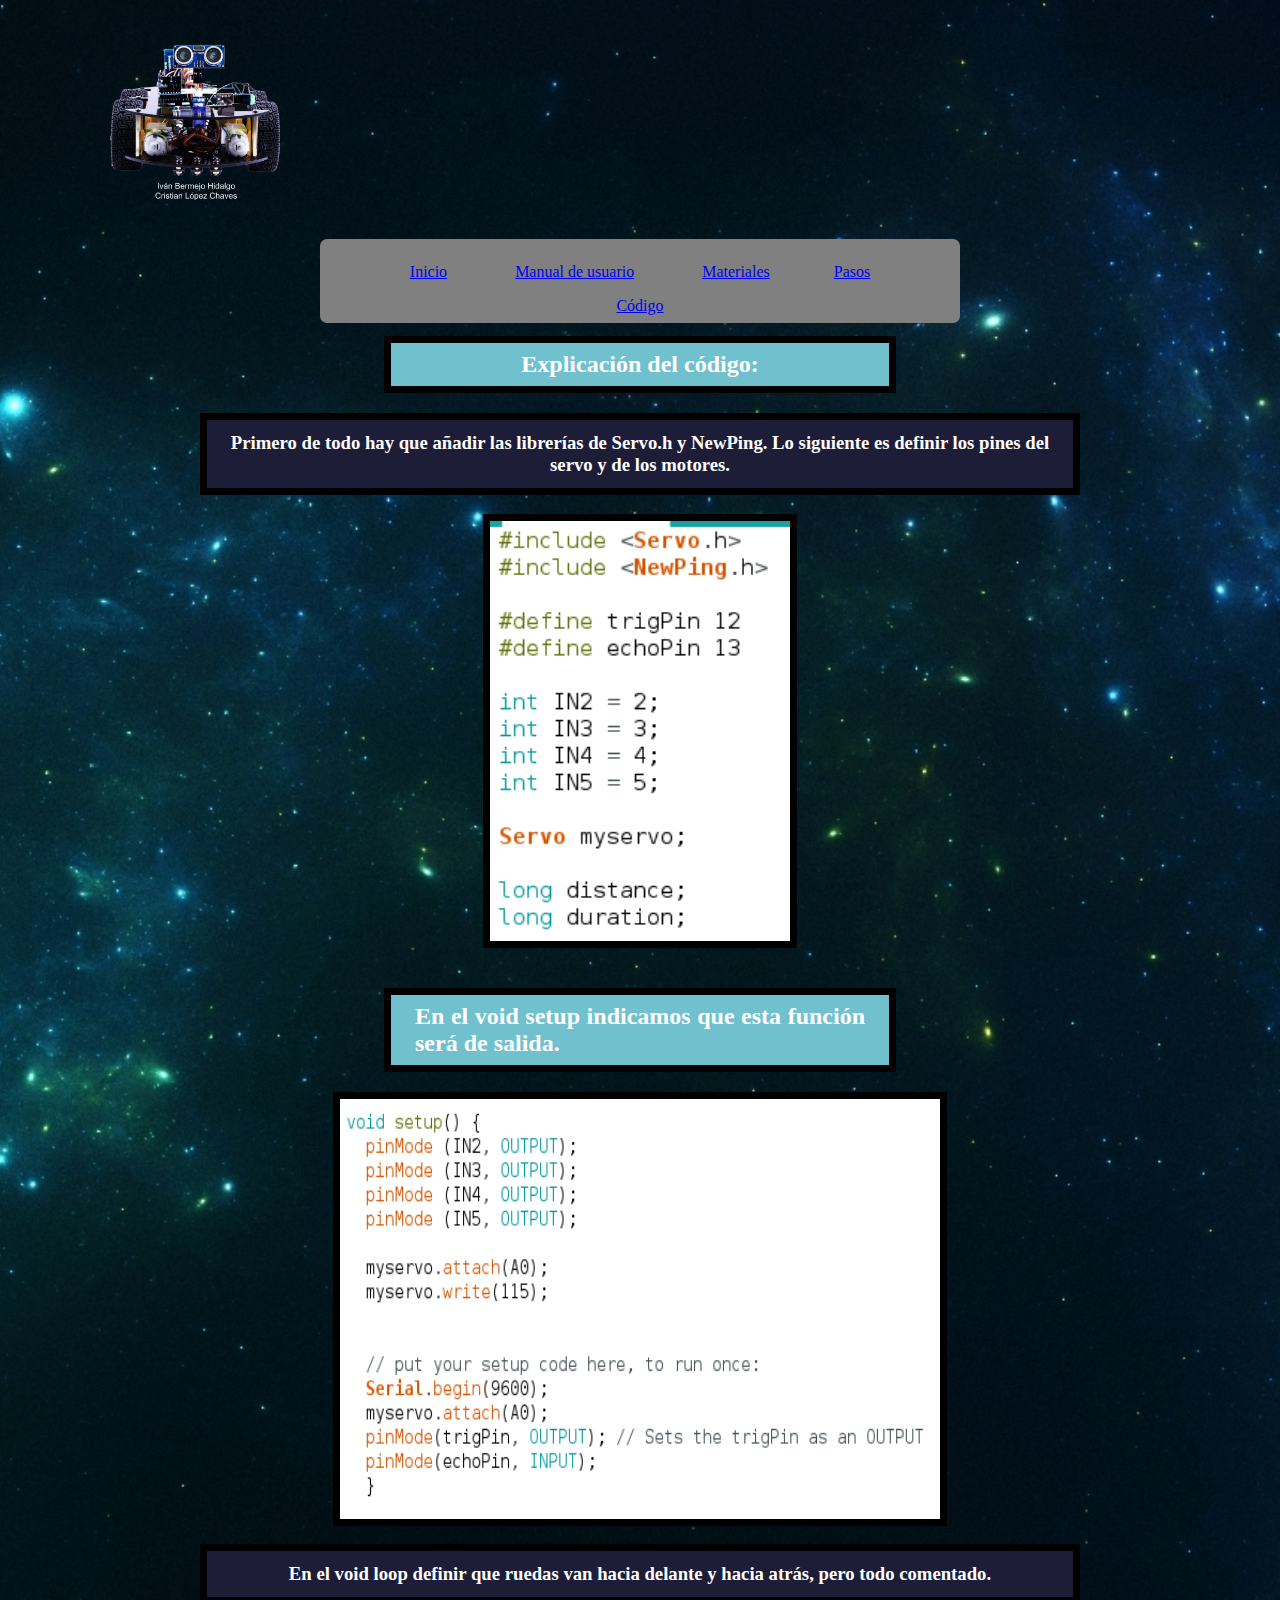
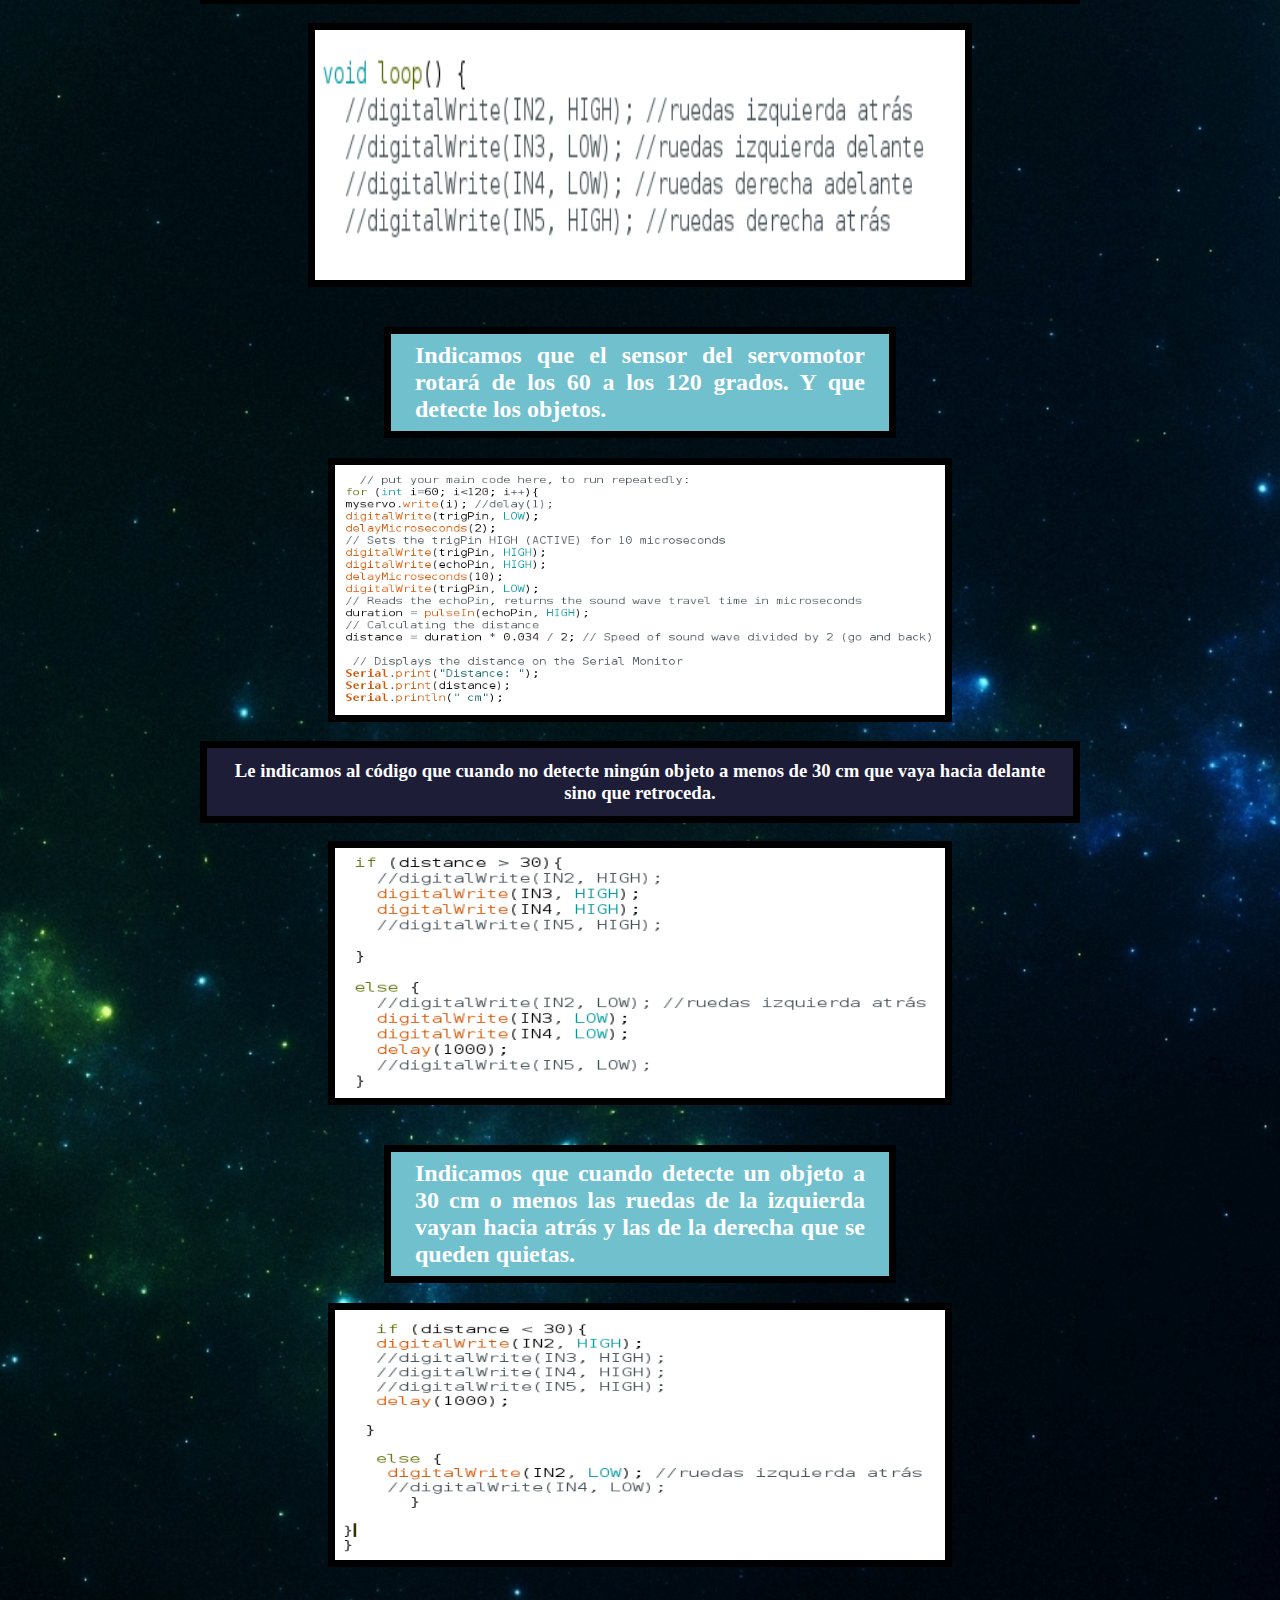
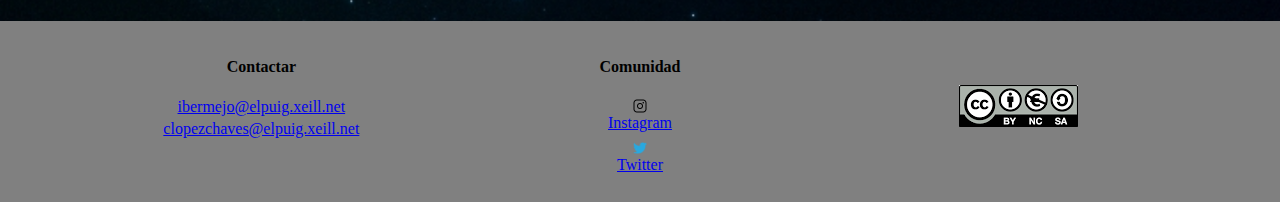
<file: codigo.html>
<!DOCTYPE html>
<html LANG="es">
  <head>
    <meta charset="utf-8">
    <link rel="stylesheet" href="principal.css">
    <link rel="stylesheet" href="menu.css">
    <link rel="stylesheet" href="footer.css">
    <link rel="stylesheet" href="style.css">
    <title>Robot Arduino</title>
  </head>
  <body>

    <div id="imag4">

      <div id="cabeza">
        <div id="logo">
          <img src="imagenes/fondo/5.png" alt="logo" width="30" height="30">
        </div>

    <div id="menu">
      <ul>
      <li><a href="index.html"><p>Inicio</p></a></li>
      <li><a href="manual.html"><p>Manual de usuario</p></a></li>
      <li><a href="materiales.html"><p>Materiales</p></a>
      <li><a href="pasos.html"><p>Pasos</p></a>
      <li><a href="codigo.html"><p>Código</p></a>
        </ul>
    </div>

    <div id="intro8">
      <h2>Explicación del código:</h2>
    </div>

    <div id="explicacion">
      <h3>Primero de todo hay que añadir las librerías de Servo.h y NewPing. Lo siguiente es definir los pines del servo y de los motores.</h3>
    </div>

    <div id="imagenes">
    <img src="imagenes/codigo/1.png" width="300" height="420" alt="Imagen"></a>
    </div>

    <div id="intro3">
      <h2>En el void setup indicamos que esta función será de salida.</h2>
    </div>

    <div id="imagenes">
      <img src="imagenes/codigo/2.png" width="600" height="420" alt="Imagen"></a>
    </div>

    <div id="explicacion">
      <h3>En el void loop definir que ruedas van hacia delante y hacia atrás, pero todo comentado.</h3>
    </div>

    <div id="imagenes">
      <img src="imagenes/codigo/3.png" width="650" height="250" alt="Imagen"></a>
    </div>

    <div id="intro3">
      <h2>Indicamos que el sensor del servomotor rotará de los 60 a los 120 grados. Y que detecte los objetos.</h2>
    </div>

    <div id="imagenes">
      <img src="imagenes/codigo/4.png" width="610" height="250" alt="Imagen"></a>
    </div>

    <div id="explicacion">
      <h3>Le indicamos al código que cuando no detecte ningún objeto a menos de 30 cm que vaya hacia delante sino que retroceda.</h3>
    </div>

    <div id="imagenes">
      <img src="imagenes/codigo/5.png" width="610" height="250" alt="Imagen"></a>
    </div>

    <div id="intro3">
      <h2>Indicamos que cuando detecte un objeto a 30 cm o menos las ruedas de la izquierda vayan hacia atrás y las de la derecha que se queden quietas.</h2>
    </div>

    <div id="imagenes">
      <img src="imagenes/codigo/6.png" width="610" height="250" alt="Imagen"></a>
    </div>

    <br>
    <br>
    <br>

    <div id="footer">
      
      <div id="contactar">
        <h4>Contactar</h4>
        <a href="https://mail.google.com/mail/u/0/#inbox?compose=new"><p>ibermejo@elpuig.xeill.net</p></a>
        <a href="https://mail.google.com/mail/u/0/#inbox?compose=new"><p>clopezchaves@elpuig.xeill.net</p></a>
      </div>

      <div id="redes">
        <h4>Comunidad</h4>
        <ul>
          <img src="imagenes/redes/insta.png" width="16" height="16" alt="permisos"></i><br>
          <li id="uno"><a href="https://www.instagram.com"><p>Instagram</p></a></li>
          <img src="imagenes/redes/tw.png" width="16" height="16" alt="permisos"></i><br>
          <li id="dos"><a href="https://www.twitter.com/"><p>Twitter</p></a>
        </ul>
      </div>
    
      <div id="permiso">
      <img src="imagenes/permisos/permisos.png" alt="permisos">
      </div>
  </div>

  </body>
</file>
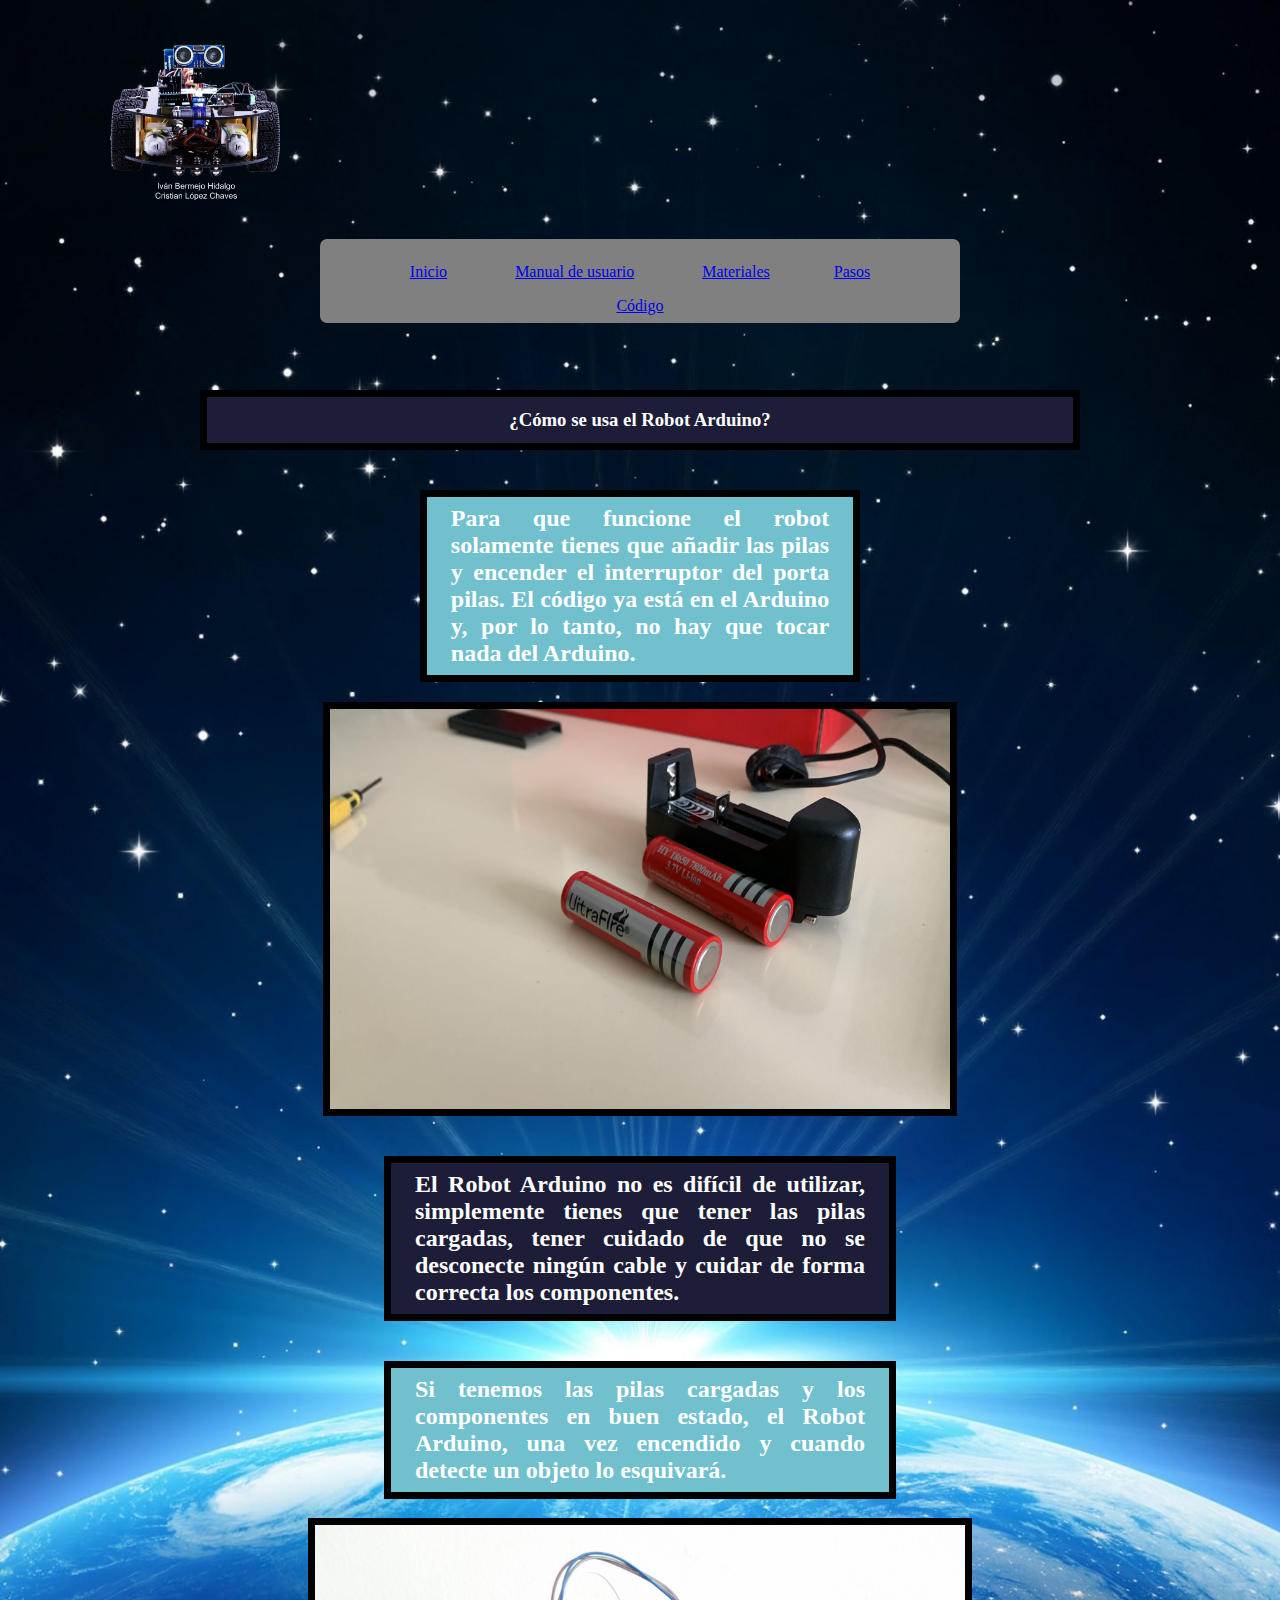
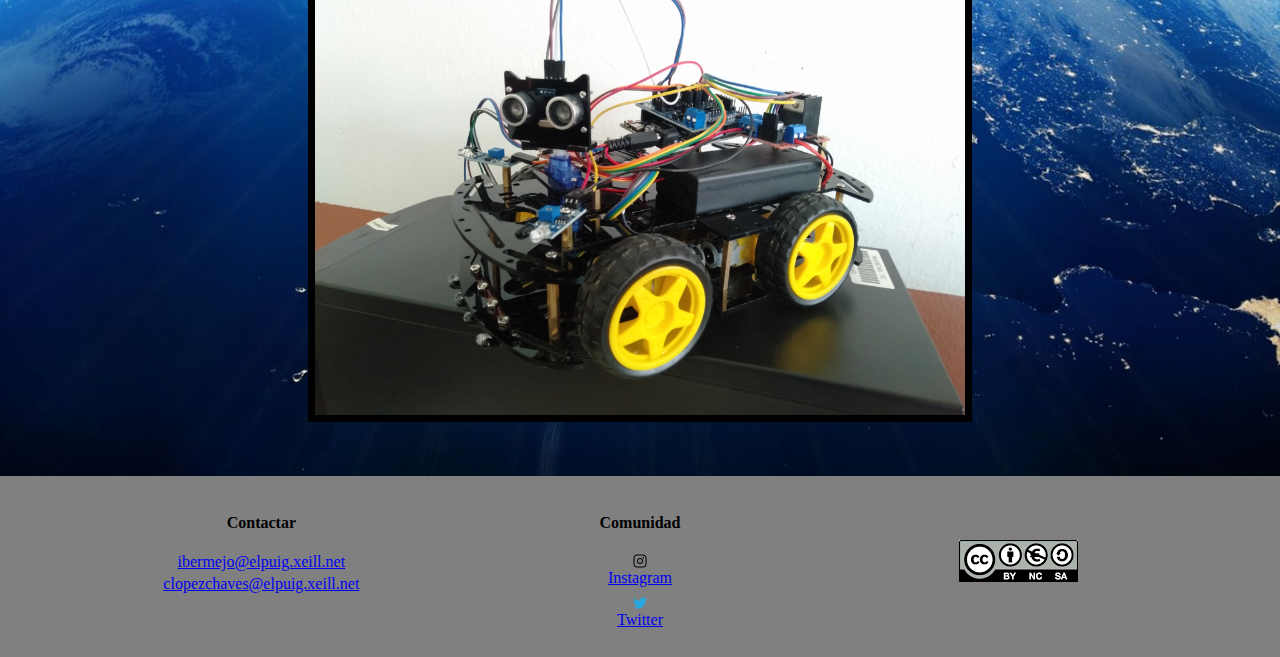
<file: manual.html>
<!DOCTYPE html>
<html LANG="es">
  <head>
    <meta charset="utf-8">
    <link rel="stylesheet" href="principal.css">
    <link rel="stylesheet" href="menu.css">
    <link rel="stylesheet" href="footer.css">
    <link rel="stylesheet" href="style.css">
    <title>Robot Arduino</title>
  </head>
  <body>

    <div id="imag5">

      <div id="cabeza">
        <div id="logo">
          <img src="imagenes/fondo/5.png" alt="logo" width="30" height="30">
        </div>

    <div id="menu">
      <ul>
      <li><a href="index.html"><p>Inicio</p></a></li>
      <li><a href="manual.html"><p>Manual de usuario</p></a></li>
      <li><a href="materiales.html"><p>Materiales</p></a>
      <li><a href="pasos.html"><p>Pasos</p></a>
      <li><a href="codigo.html"><p>Código</p></a>
        </ul>
    </div>

    <div id="personas">
      <h3>¿Cómo se usa el Robot Arduino?</h3>
    </div>

    <div id="intro">
      <h2>Para que funcione el robot solamente tienes que añadir las pilas y encender el interruptor del porta pilas. El código ya está en el Arduino y, por lo tanto, no hay que tocar nada del Arduino.</h2>
    </div>

    <div id="imagenes">
      <img src="imagenes/materiales/pilas.jpg" width="620" height="400" alt="Imagen"></a>
    </div>

    <div id="intro2">
      <h2>El Robot Arduino no es difícil de utilizar, simplemente tienes que tener las pilas cargadas, tener cuidado de que no se desconecte ningún cable y cuidar de forma correcta los componentes.</h2>
    </div>

    <div id="intro3">
      <h2>Si tenemos las pilas cargadas y los componentes en buen estado, el Robot Arduino, una vez encendido y cuando detecte un objeto lo esquivará.</h2>
    </div>

    <div id="imagenes">
      <img src="imagenes/fondo/portada.jpg" width="650" height="490" alt="Imagen"></a>
    </div>

    <br>
    <br>
    <br>

    <div id="footer">
      
      <div id="contactar">
        <h4>Contactar</h4>
        <a href="https://mail.google.com/mail/u/0/#inbox?compose=new"><p>ibermejo@elpuig.xeill.net</p></a>
        <a href="https://mail.google.com/mail/u/0/#inbox?compose=new"><p>clopezchaves@elpuig.xeill.net</p></a>
      </div>

      <div id="redes">
        <h4>Comunidad</h4>
        <ul>
          <img src="imagenes/redes/insta.png" width="16" height="16" alt="permisos"></i><br>
          <li id="uno"><a href="https://www.instagram.com"><p>Instagram</p></a></li>
          <img src="imagenes/redes/tw.png" width="16" height="16" alt="permisos"></i><br>
          <li id="dos"><a href="https://www.twitter.com/"><p>Twitter</p></a>
        </ul>
      </div>
    
      <div id="permiso">
      <img src="imagenes/permisos/permisos.png" alt="permisos">
      </div>
  </div>

  </body>
</file>
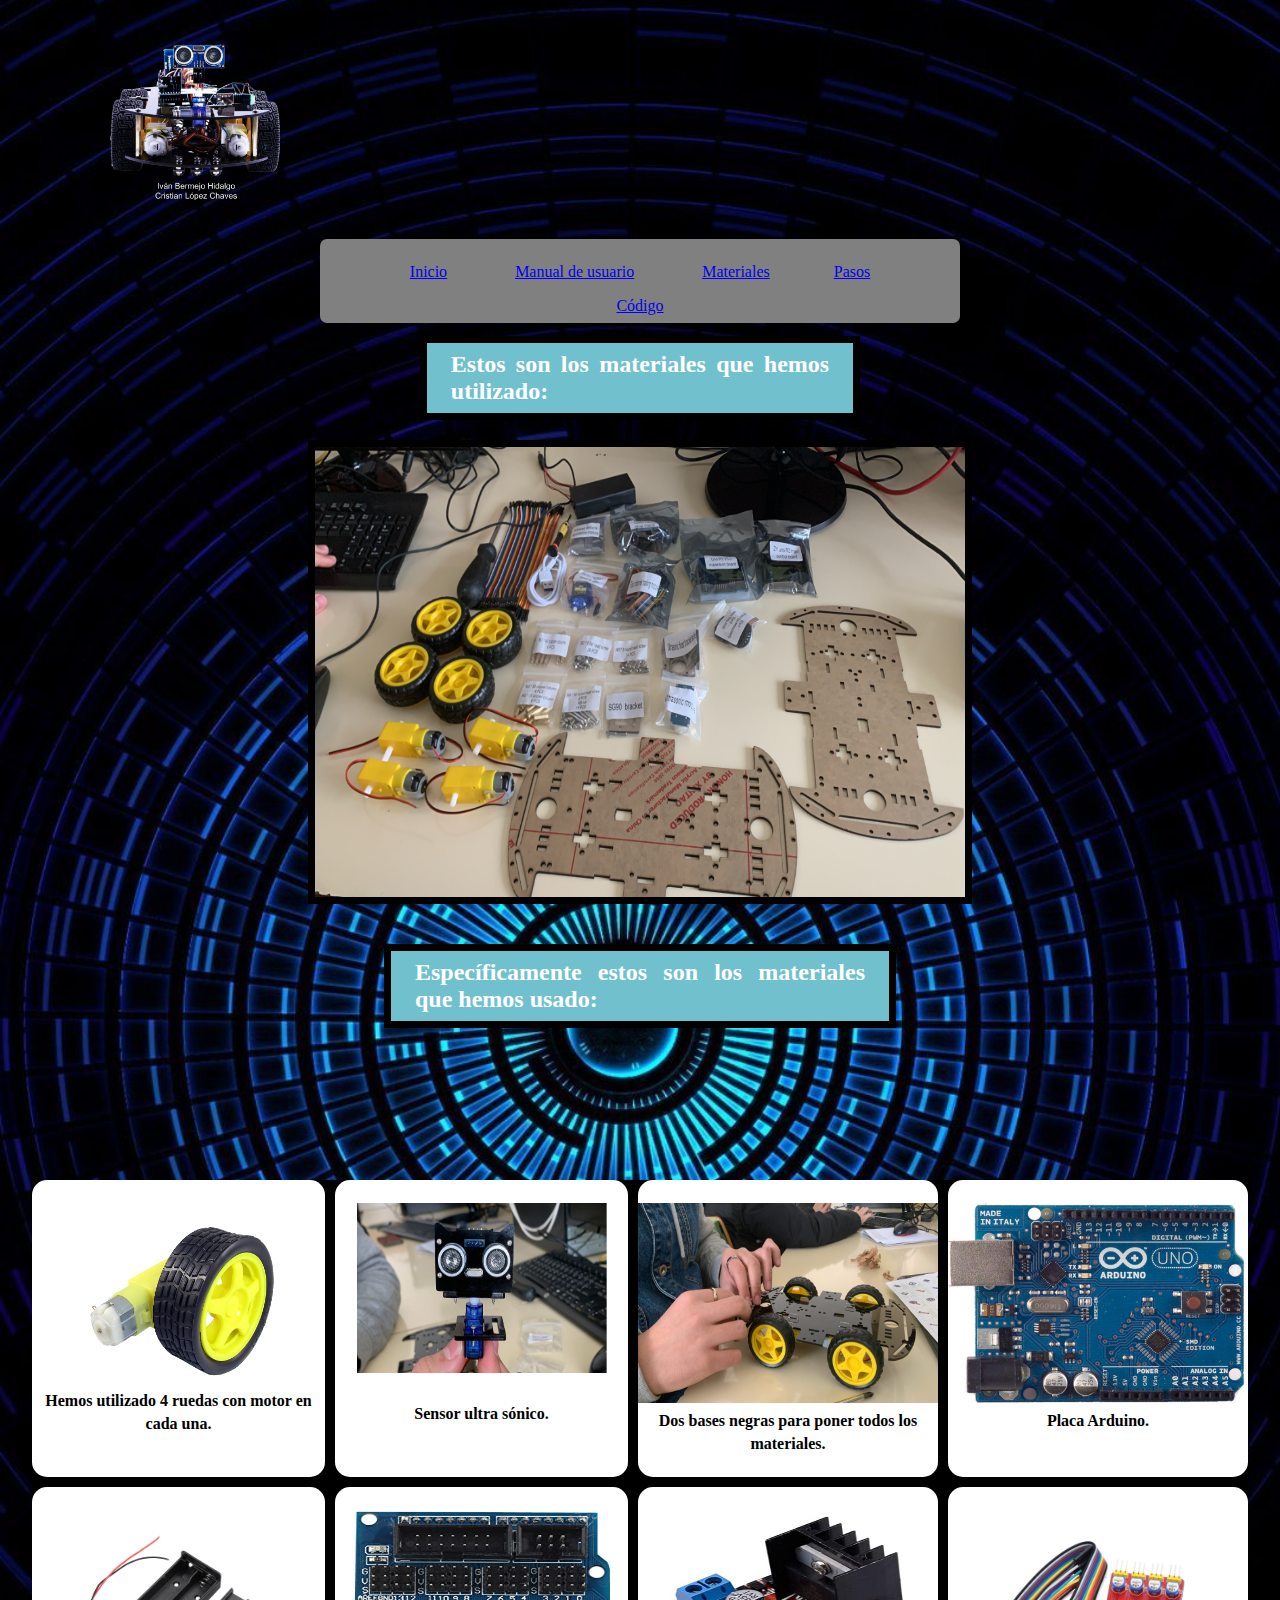
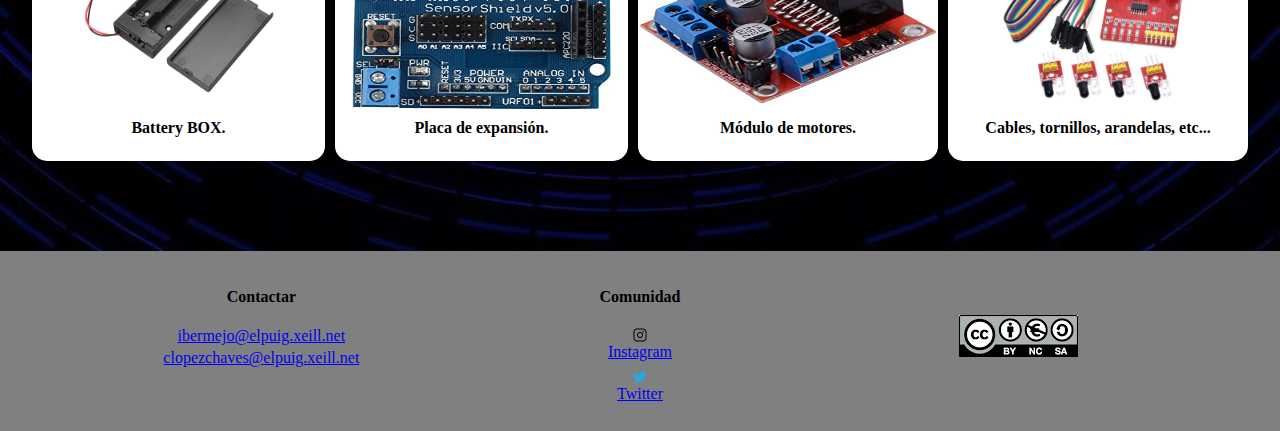
<file: materiales.html>
<!DOCTYPE html>
<html LANG="es">
  <head>
    <meta charset="utf-8">
    <link rel="stylesheet" href="principal.css">
    <link rel="stylesheet" href="menu.css">
    <link rel="stylesheet" href="footer.css">
    <link rel="stylesheet" href="style.css">
    <title>Robot Arduino</title>
  </head>
  <body>

    <div id="imag2">

      <div id="cabeza">
        <div id="logo">
          <img src="imagenes/fondo/5.png" alt="logo" width="30" height="30">
        </div>

    <div id="menu">
      <ul>
      <li><a href="index.html"><p>Inicio</p></a></li>
      <li><a href="manual.html"><p>Manual de usuario</p></a></li>
      <li><a href="materiales.html"><p>Materiales</p></a>
      <li><a href="pasos.html"><p>Pasos</p></a>
      <li><a href="codigo.html"><p>Código</p></a>
        </ul>
    </div>

    <div id="intro">
    <h2>Estos son los materiales que hemos utilizado:</h2>
    </div>

    <div id="imagenes">
    <img src="imagenes/materiales/1.jpg" width="650" height="450" alt="Imagen">
    </div>

    <div id="intro3">
      <h2>Específicamente estos son los materiales que hemos usado:</h2>
      </div>
    
    <br>
    <br>

    <div class="caja2">
      <div class="caja2-1"><br><img src="imagenes/materiales/rueda.png" width="200" height="180"><br><font size="3px"><b>Hemos utilizado 4 ruedas con motor en cada una.<br></b>&nbsp</font></div>
      <div class="caja2-1"><br><img src="imagenes/materiales/sensorultra.png" width="250" height="170"><br><font size="3px"><br><b>Sensor ultra sónico.<br></b>&nbsp</font></div>
      <div class="caja2-1"><br><img src="imagenes/materiales/bases.jpg" width="300" height="200"><br><font size="3px"><b>Dos bases negras para poner todos los materiales.<br></b>&nbsp</font></div>
      <div class="caja2-1"><br><img src="imagenes/materiales/placaar.jpg" width="300" height="200"><br><font size="3px"><b>Placa Arduino.<br></b>&nbsp</font></div>
      <div class="caja2-1"><br><img src="imagenes/materiales/bateria.jpeg" width="200" height="200"><br><font size="3px"><b>Battery BOX.<br></b>&nbsp</font></div>
      <div class="caja2-1"><br><img src="imagenes/materiales/expansion.jpg" width="260" height="200"><br><font size="3px"><b>Placa de expansión.<br></b>&nbsp</font></div>
      <div class="caja2-1"><br><img src="imagenes/materiales/module.jpg" width="300" height="200"><br><font size="3px"><b>Módulo de motores.<br></b>&nbsp</font></div>
      <div class="caja2-1"><br><img src="imagenes/materiales/four.jpg" width="200" height="200"><br><font size="3px"><b>Cables, tornillos, arandelas, etc...<br></b>&nbsp</font></div>
    </div>

    <br>
    <br>
    <br>
    <br>
    <br>

    <div id="footer">
      
      <div id="contactar">
        <h4>Contactar</h4>
        <a href="https://mail.google.com/mail/u/0/#inbox?compose=new"><p>ibermejo@elpuig.xeill.net</p></a>
        <a href="https://mail.google.com/mail/u/0/#inbox?compose=new"><p>clopezchaves@elpuig.xeill.net</p></a>
      </div>

      <div id="redes">
        <h4>Comunidad</h4>
        <ul>
          <img src="imagenes/redes/insta.png" width="16" height="16" alt="permisos"></i><br>
          <li id="uno"><a href="https://www.instagram.com"><p>Instagram</p></a></li>
          <img src="imagenes/redes/tw.png" width="16" height="16" alt="permisos"></i><br>
          <li id="dos"><a href="https://www.twitter.com/"><p>Twitter</p></a>
        </ul>
      </div>
    
      <div id="permiso">
      <img src="imagenes/permisos/permisos.png" alt="permisos">
      </div>
  </div>

  </body>
</file>
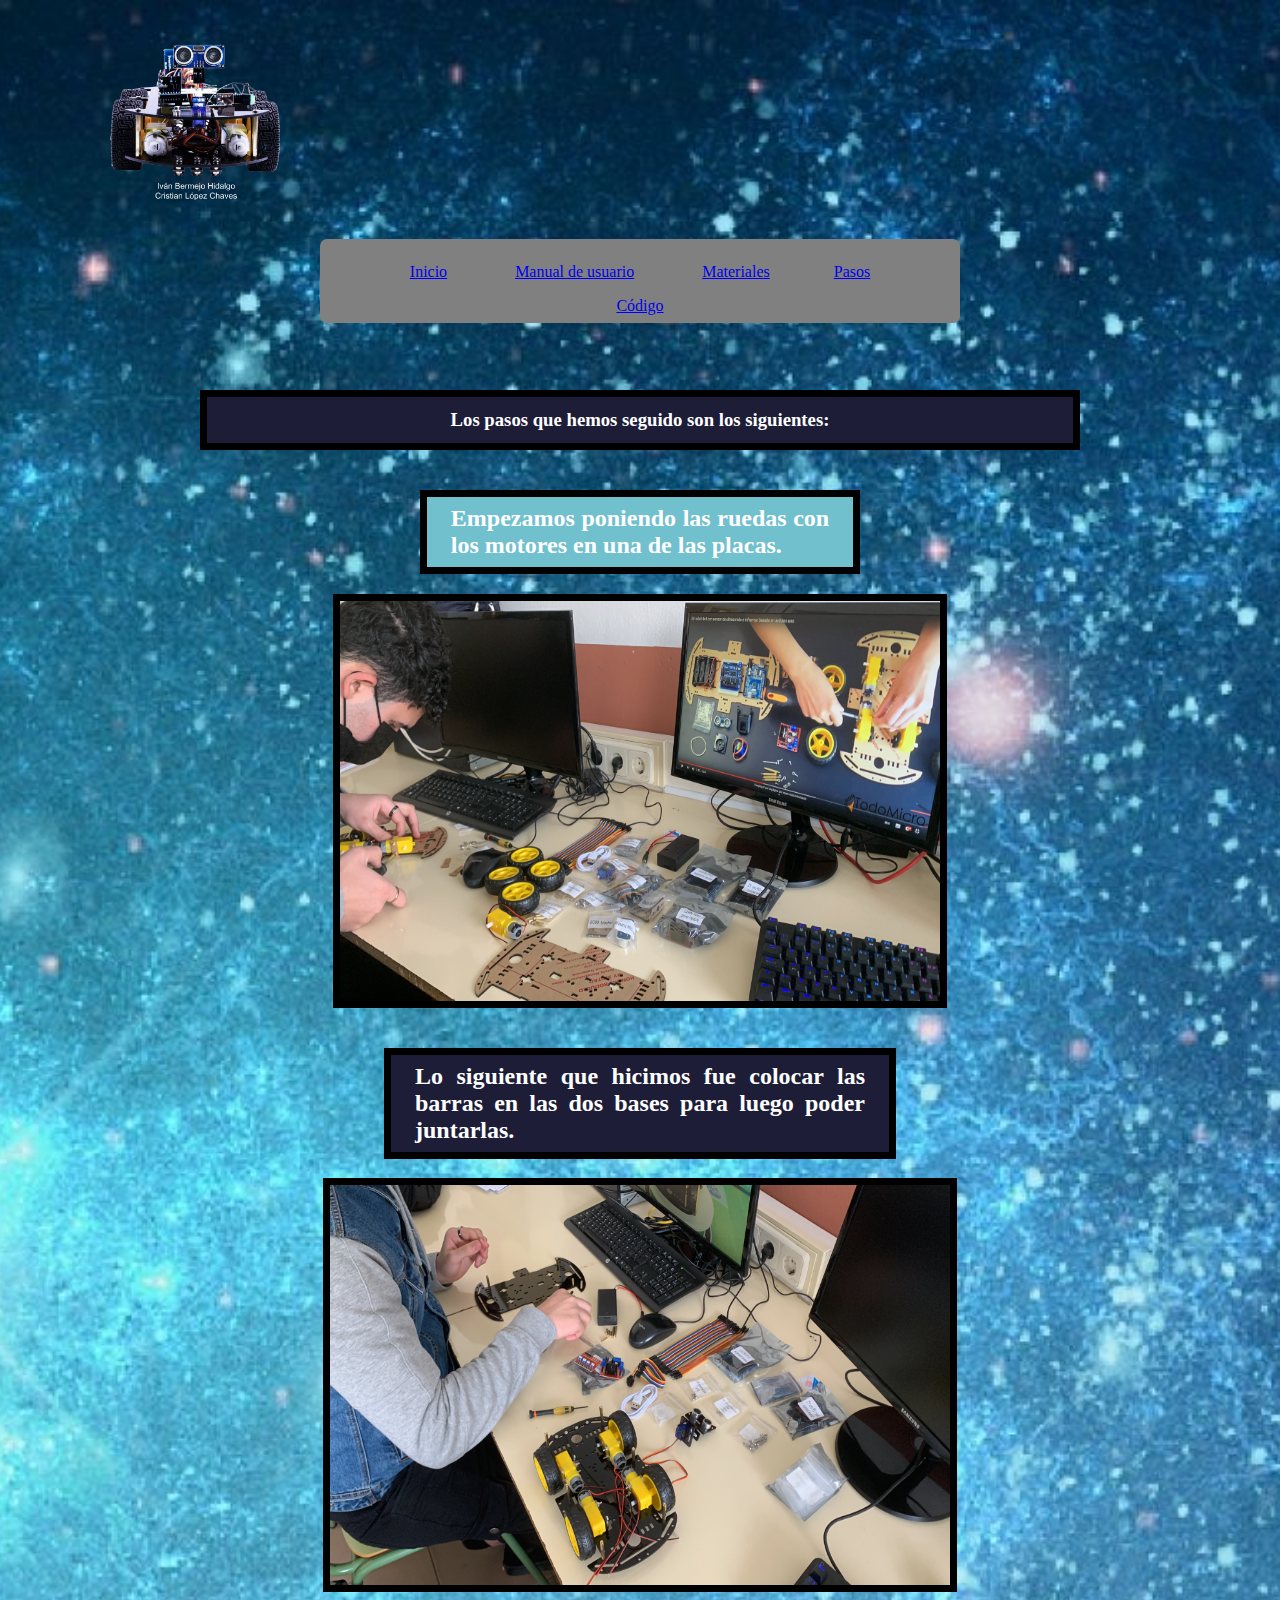
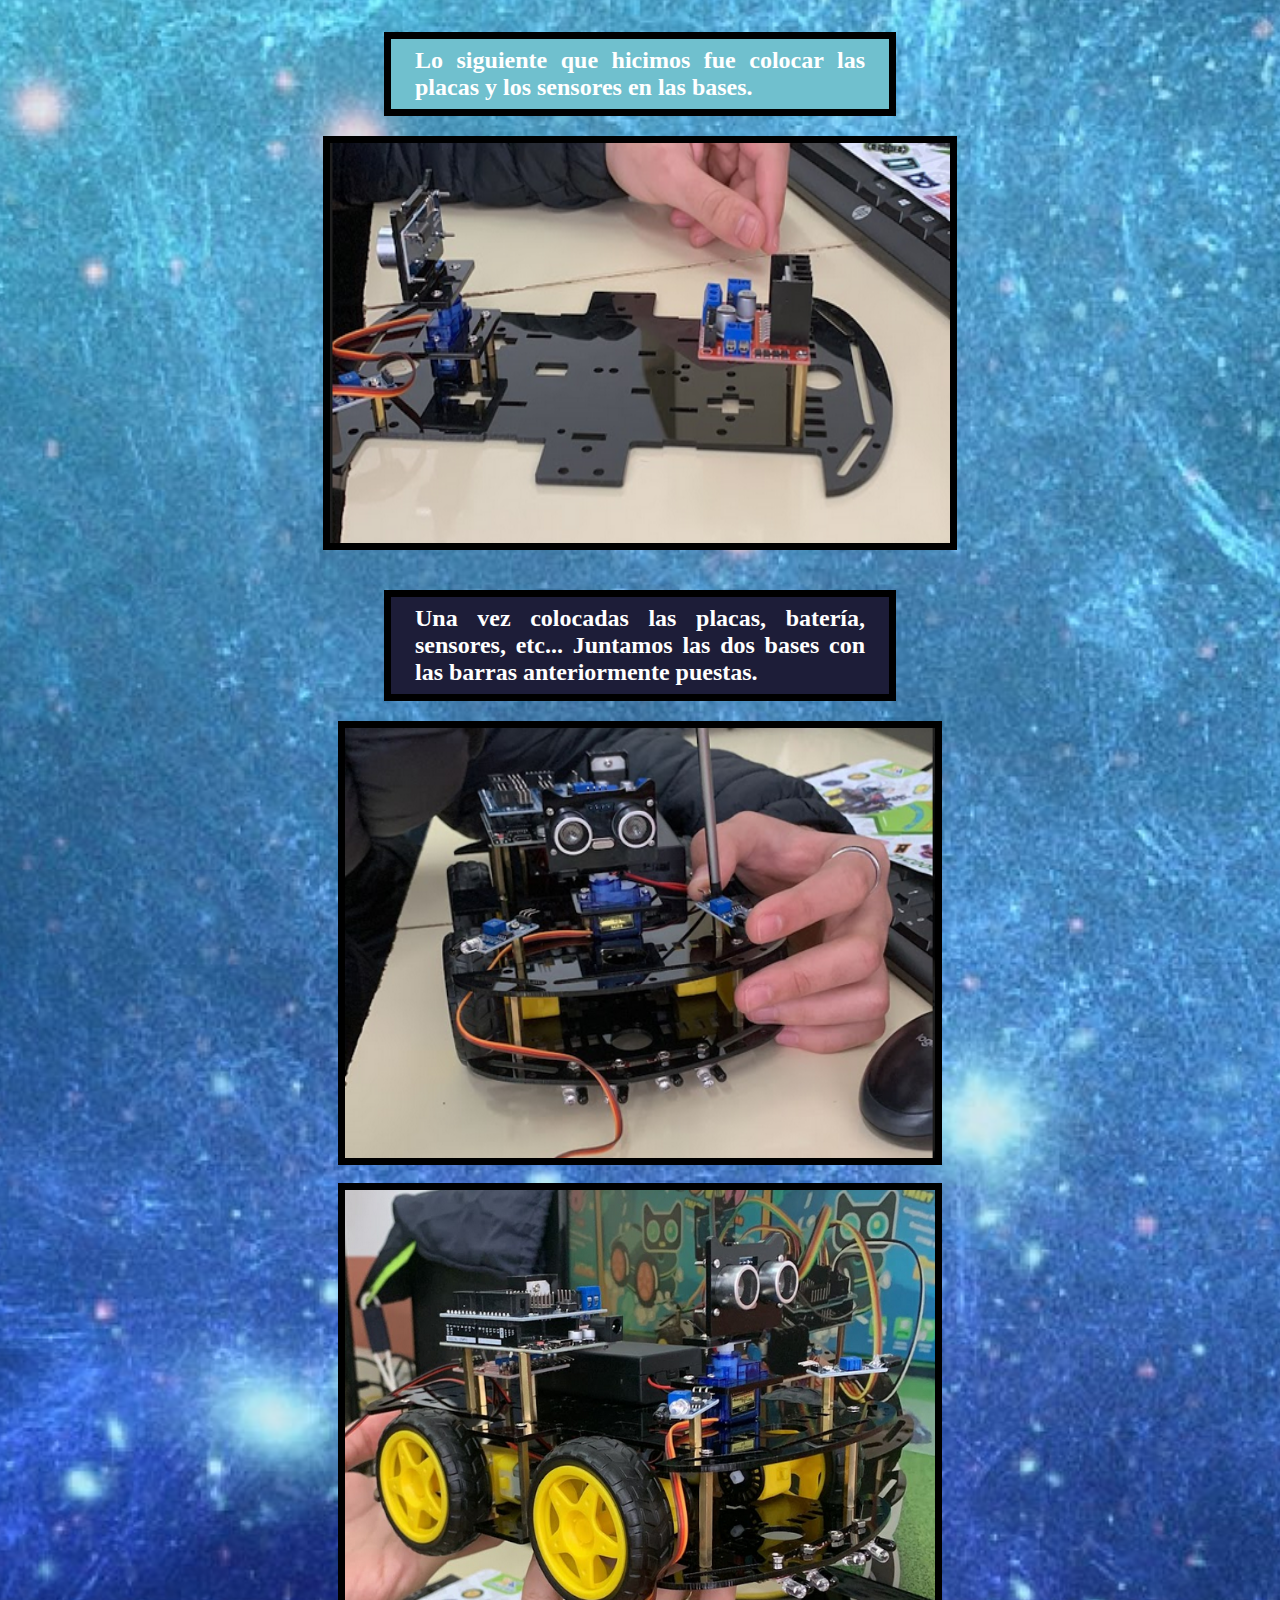
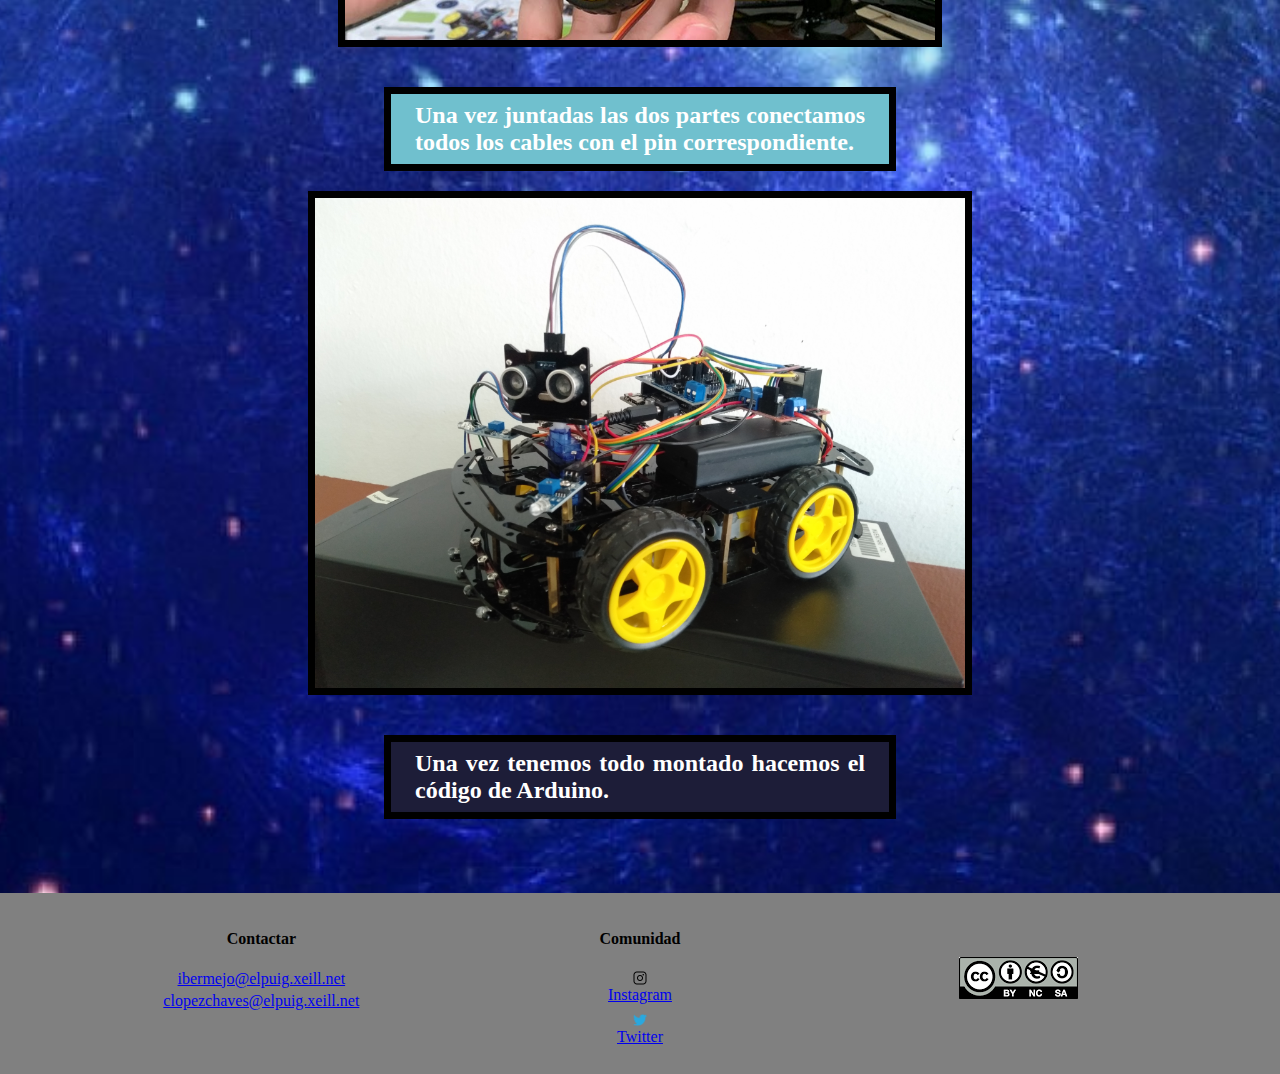
<file: pasos.html>
<!DOCTYPE html>
<html LANG="es">
  <head>
    <meta charset="utf-8">
    <link rel="stylesheet" href="principal.css">
    <link rel="stylesheet" href="menu.css">
    <link rel="stylesheet" href="footer.css">
    <link rel="stylesheet" href="style.css">
    <title>Robot Arduino</title>
  </head>
  <body>

    <div id="imag3">

      <div id="cabeza">
        <div id="logo">
          <img src="imagenes/fondo/5.png" alt="logo" width="30" height="30">
        </div>


    <div id="menu">
      <ul>
      <li><a href="index.html"><p>Inicio</p></a></li>
      <li><a href="manual.html"><p>Manual de usuario</p></a></li>
      <li><a href="materiales.html"><p>Materiales</p></a>
      <li><a href="pasos.html"><p>Pasos</p></a>
      <li><a href="codigo.html"><p>Código</p></a>
        </ul>
    </div>

    <div id="personas">
    <h3>Los pasos que hemos seguido son los siguientes:</h3>
    </div>

    <div id="intro">
    <h2>Empezamos poniendo las ruedas con los motores en una de las placas.</h2>
    </div>

    <div id="imagenes">
    <img src="imagenes/materiales/motores2.jpg" width="600" height="400" alt="imagen"></a>
    </div>

    <div id="intro2">
    <h2>Lo siguiente que hicimos fue colocar las barras en las dos bases para luego poder juntarlas.</h2>
    </div>

    <div id="imagenes">
        <img src="imagenes/materiales/barras.jpg" width="620" height="400" alt="imagen"></a>
    </div>

    <div id="intro3">
      <h2>Lo siguiente que hicimos fue colocar las placas y los sensores en las bases.</h2>
    </div>

    <div id="imagenes">
      <img src="imagenes/materiales/colocar.png" width="620" height="400" alt="imagen"></a>
    </div>

    <div id="intro2">
      <h2>Una vez colocadas las placas, batería, sensores, etc... Juntamos las dos bases con las barras anteriormente puestas.</h2>
    </div>

    <div id="imagenes">
      <img src="imagenes/materiales/sen.png" width="590" height="430" alt="imagen"></a>
    </div>

    <br>

    <div id="imagenes">
        <img src="imagenes/materiales/junto.png" width="590" height="450" alt="imagen"></a>
    </div>

    <div id="intro3">
        <h2>Una vez juntadas las dos partes conectamos todos los cables con el pin correspondiente.</h2>
    </div>

    <div id="imagenes">
        <img src="imagenes/materiales/portada.jpg" width="650" height="490" alt="imagen"></a>
    </div>

    <div id="intro2">
        <h2>Una vez tenemos todo montado hacemos el código de Arduino.</h2>
    </div>

    <br>
    <br>
    <br>

    <div id="footer">
      
      <div id="contactar">
        <h4>Contactar</h4>
        <a href="https://mail.google.com/mail/u/0/#inbox?compose=new"><p>ibermejo@elpuig.xeill.net</p></a>
        <a href="https://mail.google.com/mail/u/0/#inbox?compose=new"><p>clopezchaves@elpuig.xeill.net</p></a>
      </div>

      <div id="redes">
        <h4>Comunidad</h4>
        <ul>
          <img src="imagenes/redes/insta.png" width="16" height="16" alt="permisos"></i><br>
          <li id="uno"><a href="https://www.instagram.com"><p>Instagram</p></a></li>
          <img src="imagenes/redes/tw.png" width="16" height="16" alt="permisos"></i><br>
          <li id="dos"><a href="https://www.twitter.com/"><p>Twitter</p></a>
        </ul>
      </div>
    
      <div id="permiso">
      <img src="imagenes/permisos/permisos.png" alt="permisos">
      </div>
  </div>
      

  </body>
</file>
<file: principal.css>
h1 {
    background-color: #0982c9;
    color: white;
    padding: 18px;
    text-align: center;
    border: 7px solid black;
}

#intro h2 {
    background-color: #70c0ce;
    color: white;
    padding: 8px 24px;
    margin-top: 40px;
    margin-right: 30%;
    margin-left: 30%;
    text-align: justify;
    border: 7px solid black;

}

#intro2 h2 {
    background-color: #1d1d38;
    color: white;
    padding: 8px 24px;
    margin-top: 40px;
    margin-right: 30%;
    margin-left: 30%;
    text-align: justify;
    border: 7px solid black;

}

#intro3 h2 {
    background-color: #70c0ce;
    color: white;
    padding: 8px 24px;
    margin-top: 40px;
    margin-right: 30%;
    margin-left: 30%;
    text-align: justify;
    border: 7px solid black;

}

#personas h3 {
    color: white;
    text-align: center;
    background-color: #1d1d38;
    padding: 12px;
    margin-top: 5em;
    margin-left: 200px;
    margin-right: 200px;
    border: 7px solid black;

}

#explicacion h3 {
    color: white;
    text-align: center;
    background-color: #1d1d38;
    padding: 12px;
    margin-top: 1em;
    margin-left: 200px;
    margin-right: 200px;
    border: 7px solid black;

}

#imagenes img {
    display: block;
    margin-left: auto;
    margin-right: auto;
    border: 7px solid black;

}

video {
    display: block;
    margin-left: auto;
    margin-right: auto;
    margin-bottom: -5%;
    margin-top: -4em;
}
</file>
<file: menu.css>
menu {
    padding-left: 0;
    margin: 0;
    padding-top: -50%;
  }
  
  #menu{
    position: relative;
    text-align: center;
    padding: 0.5em;
    margin-right: 20em;
    margin-left: 20em;
    top: 1.70em;
    background-color: gray;
    z-index: 5;
    border-radius: 7px;
    border-color: black;
  }
  
  #menu ul{
    list-style-type: none;
    padding-left: 0;
    padding-right: 0;
    margin-top: 0;
    margin-bottom: 0;
  }
  
  #menu li {
    display: inline-block;
    vertical-align: text-top;
  }
  
  #menu p{
  margin-right: 2em;
  margin-left: 2em;
  margin-bottom: 0;
  }
</file>
<file: footer.css>
#footer {
    background-color: gray;
    display: grid;
    grid-template-columns: 1fr 1fr 1fr;
    padding-top: 1em;
    padding-bottom: 1.25em;
  }
  
  #contactar {
    padding-left: 6em;
  
  }
  
  #contactar h4 {
    text-align: center;
  }
  
  #contactar p {
    text-align: center;
    margin-top: 0;
    margin-right: 0;
    margin-left: 0;
    margin-bottom: 0.25em;
  }
  
  #redes {
    text-align: center;
  }
  
  #redes ul {
    text-align: center;
    margin-top: 0;
    margin-bottom: 0;
    padding-left: 0;
    list-style-type: none;
  }
  
  #uno{
    margin-top: -2.25em;
    padding-left: 1.5em;
  }
  
  #redes p {
    margin-bottom: 0.5em;
    margin-right: 1.5em;
  }

  #redes img {
    margin-bottom: 1em;
  }
  
  #dos{
    margin-top: -2.25em;
    padding-left: 1.5em;
  }

  
  #permiso {
    position: relative;
    text-align: center;
    padding-right: 6em;
  }
  
  #permiso img {
    padding-top: 3em;
    padding-bottom: 3em;
  }
</file>
<file: style.css>
body {
    margin: 0em;
  }

#imag{
    position: relative;
    margin: 0;
    background-image: url(imagenes/fondo/6.jpg);
    background-repeat: no-repeat;
    background-size: cover;
    background-position: center;
    padding-right: 0em;
    padding-left: 0em;
  }

  #logo h1{
      position: relative;
      font-size: 50px;
      padding-top: -80%;
      text-align: center;
      color: white;
  }

  #logo{
    padding-top: 0.50em;
    padding-bottom: 0em;
  }
  
  #logo img{
    position: relative;
    padding-left: 6em;
    height: 200px;
    width: auto;
    z-index: 10;
  }

  #intro-2 {
    padding-top: 0.1em;
    padding-bottom: 0.1em;
    margin-top: 1em;
    margin-right: 22.5%;
    margin-left: 22.5%;
    background-color: rgba(0, 0, 0, 0.7);
  }

  #intro {
    color: white;
    text-align: justify;
    margin-left: 7%;
    margin-right: 7%;
}

  #intro-2 p{
      color: white;
      text-align: justify;
      margin-left: 7%;
      margin-right: 7%;
  }

  #portada {
      padding-top: 7%;
      text-align: center;
  }

  #imag2{
    position: relative;
    margin: 0;
    background-image: url(imagenes/fondo/10.jpg);
    background-repeat: no-repeat;
    background-size: cover;
    background-position: center;
    padding-right: 0em;
    padding-left: 0em;
  }
  
  .caja2{
    display: grid;
    background-color: black;
    grid-template-columns: repeat(4, 1fr);
    grid-gap: 10px;
    margin-top: 6em;
    margin-left: 2em;
    margin-right: 2em;
    border-radius: 15px;
    text-align: center;
  }
  .caja2-1{
    background-color: white;
    border-radius: 15px;
    font-size: 20px;
  }
  
  #imag3{
    position: relative;
    margin: 0;
    background-image: url(imagenes/fondo/11.jpg);
    background-repeat: no-repeat;
    background-size: cover;
    background-position: center;
    padding-right: 0em;
    padding-left: 0em;
  }

  #imag4{
    position: relative;
    margin: 0;
    background-image: url(imagenes/fondo/12.jpg);
    background-repeat: no-repeat;
    background-size: cover;
    background-position: center;
    padding-right: 0em;
    padding-left: 0em;
  }

  #imag5{
    position: relative;
    margin: 0;
    background-image: url(imagenes/fondo/13.jpg);
    background-repeat: no-repeat;
    background-size: cover;
    background-position: center;
    padding-right: 0em;
    padding-left: 0em;
  }

  #intro8 h2 {
    background-color: #70c0ce;
    color: white;
    padding: 8px 24px;
    margin-top: 40px;
    margin-right: 30%;
    margin-left: 30%;
    text-align: center;
    border: 7px solid black;

}
</file>
